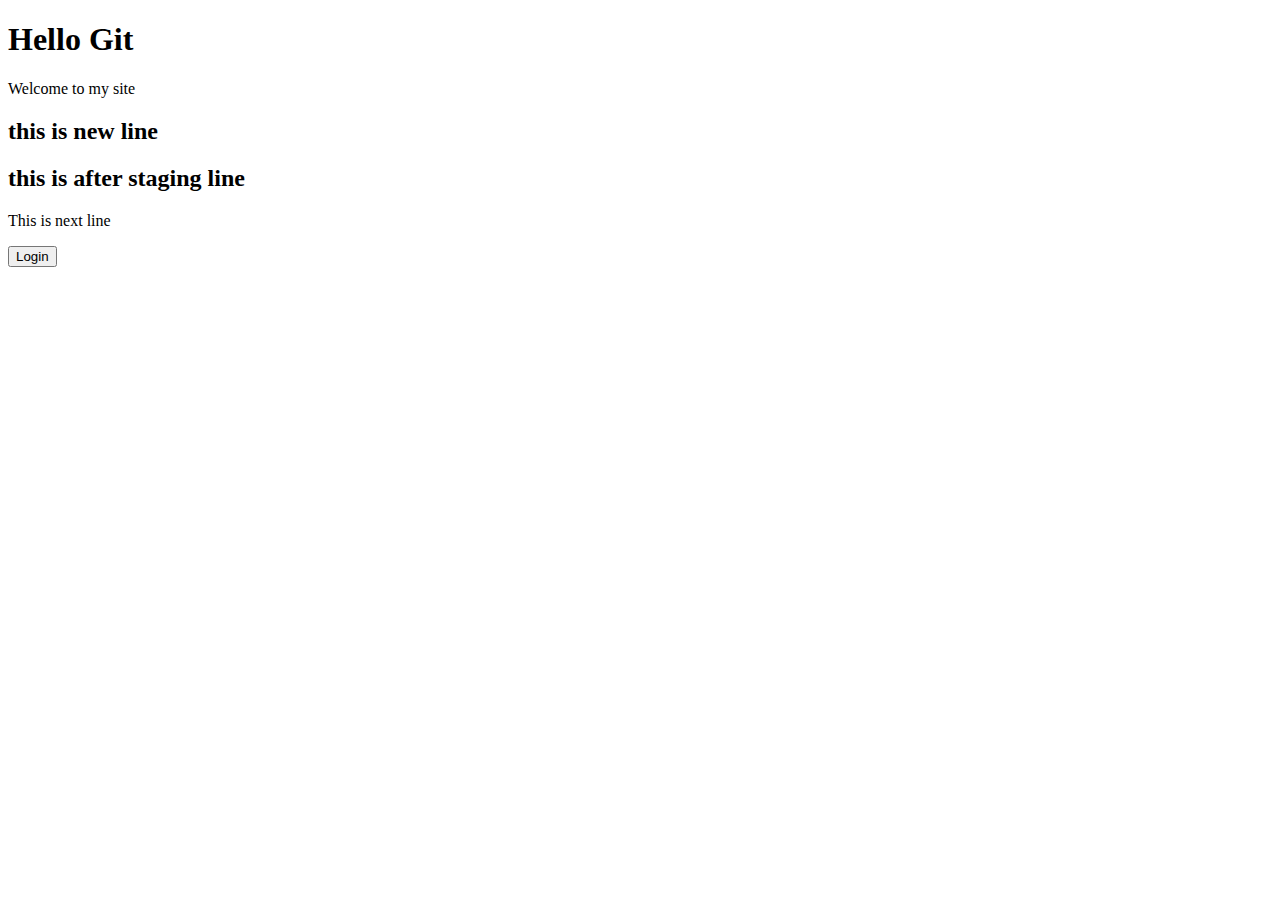
<file: index.html>
<!DOCTYPE html> 
<html> 
<head> 
<title>My Project</title> 
</head> 
<body> 
<h1>Hello Git</h1>
<p>Welcome to my site</p>
<h2>this is new line</h2>
<h2>this is after staging line</h2>
<p>This is next line </p>
<button>Login</button>

</body> 
</html>
</file>
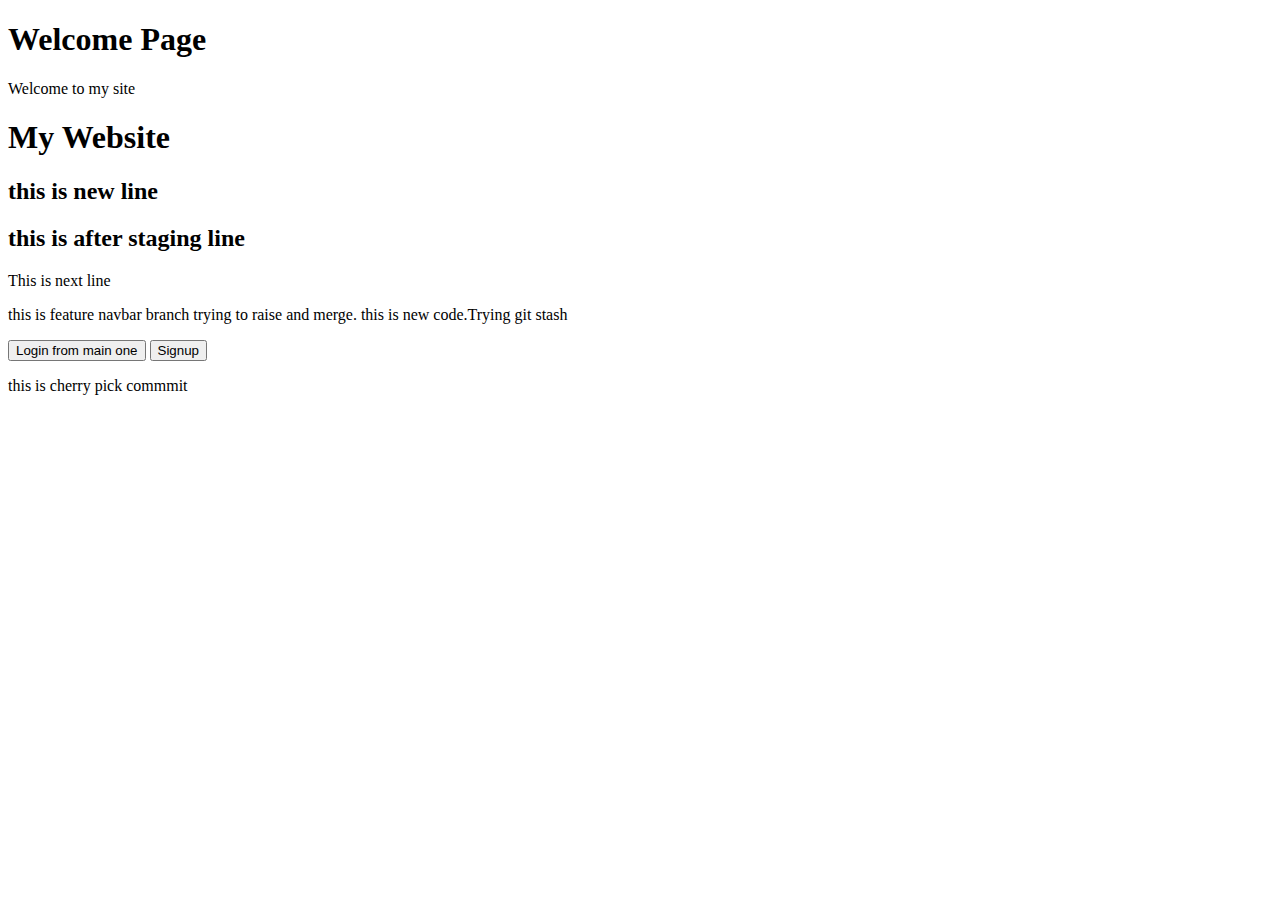
<file: abc.html>
<!DOCTYPE html> 
<html> 
<head> 
<title>My Project</title> 
</head> 
<body> 
<h1>Welcome Page</h1>
<p>Welcome to my site</p>
<h1> My Website </h1>
<h2>this is new line</h2>
<h2>this is after staging line</h2>
<p>This is next line </p>

<div>
<p> this is feature navbar branch trying to raise and merge. this is new code.Trying git stash </p>
</div>

<button>Login from main one </button>
<button>Signup</button>
<p> this is cherry pick commmit </p>
</body> 
</html>
</file>
